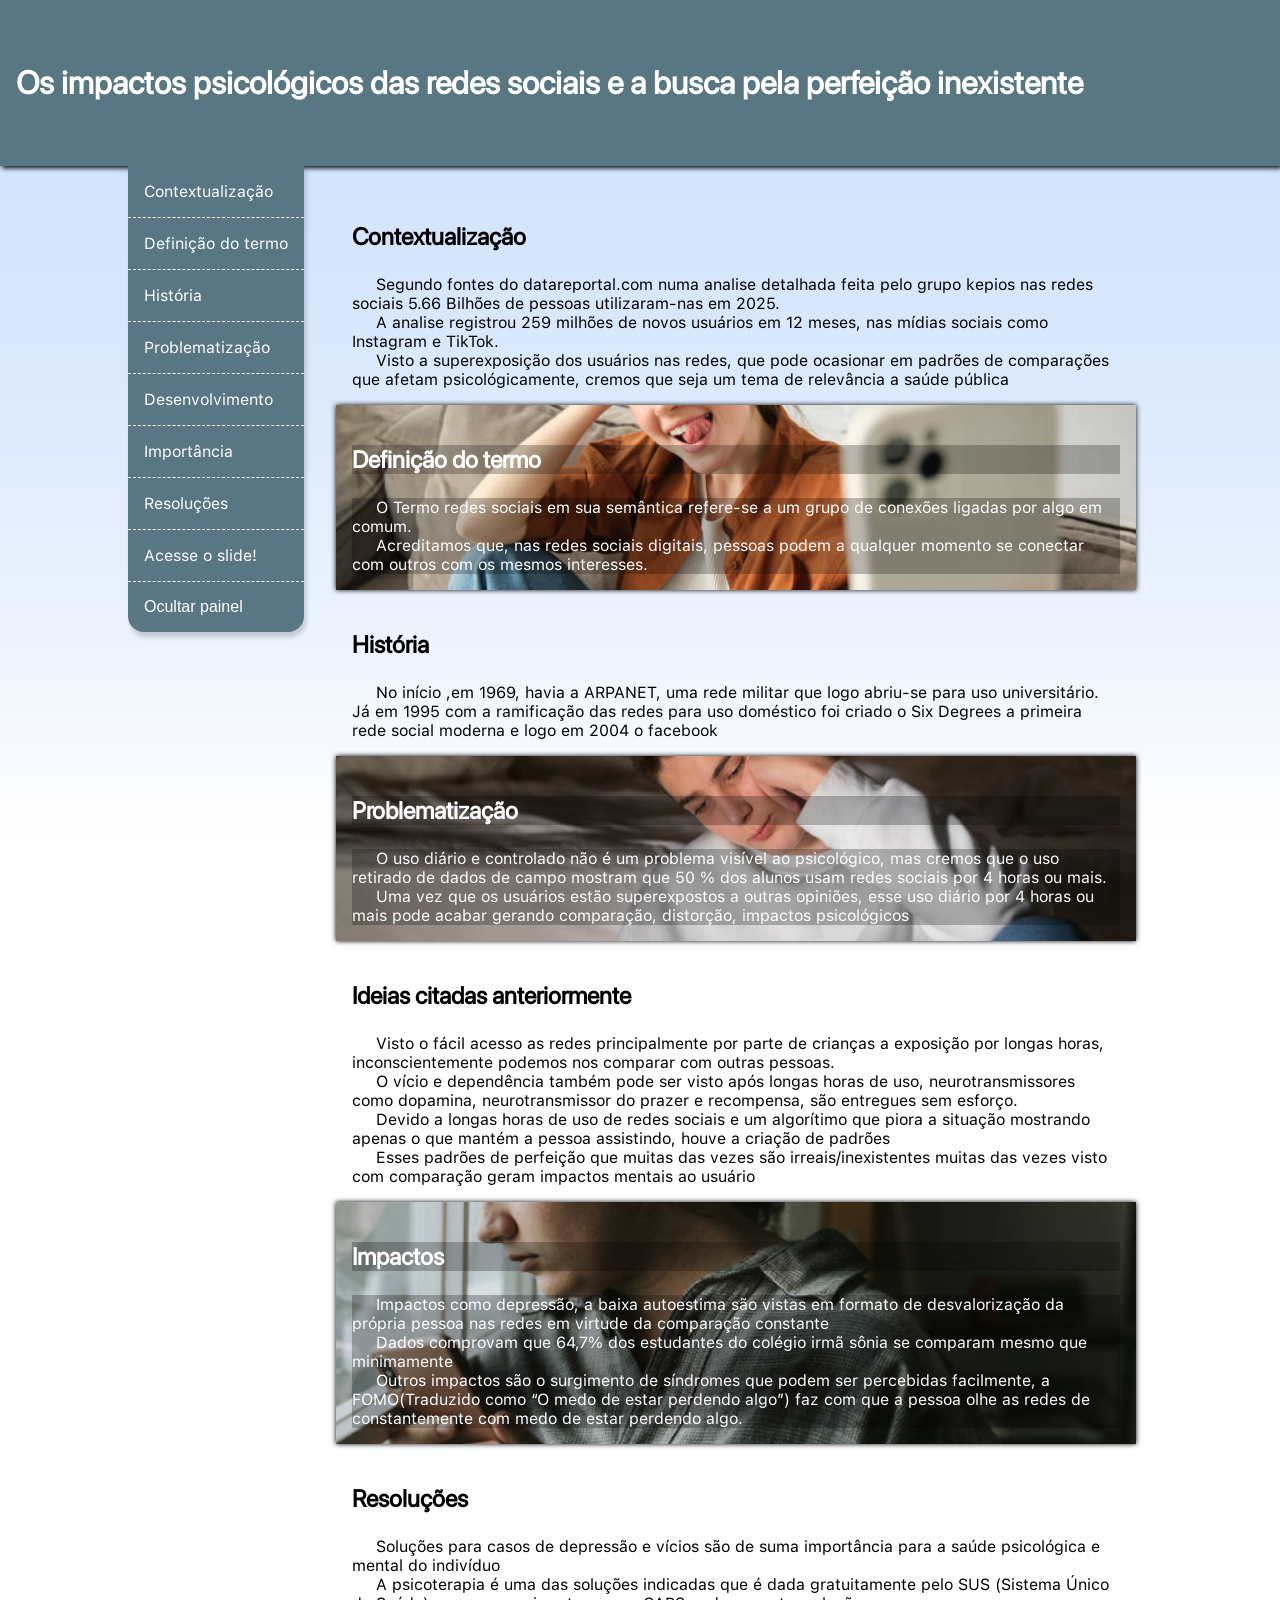
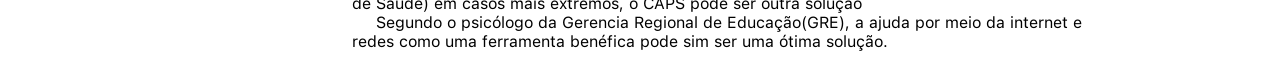
<file: index.html>
<!DOCTYPE html>
<html lang="pt-br">
<head>
    <meta charset="UTF-8">
    <meta name="viewport" content="width=device-width, initial-scale=1.0">
    <title>Impactos das redes</title>
    <link rel="stylesheet" href="style.css">
    <script src="javascript.js"></script>
</head>
<body>
    <header>
        <h1>
            Os impactos psicológicos das redes sociais e a busca pela perfeição inexistente
        </h1>
    </header>
    <div class="flex">
        <aside id="grande">
            <nav id="Invisível">
                <a href="#cont">Contextualização</a>
                <a href="#def">Definição do termo</a>
                <a href="#hist">História</a>
                <a href="#pro">Problematização</a>
                <a href="#ide">Desenvolvimento</a>
                <a href="#imp">Importância</a>
                <a href="#res">Resoluções</a>
                <a href="download/TCF-Impactos-Psicologicos.pdf" download="">Acesse o slide!</a>
            </nav>
            <nav id="Visível">
                <button class="ocultar painel">Ocultar painel</button>
            </nav>
        </aside>
        <main>
            <article class="branco" id="cont">
                <h2>Contextualização</h2>
                <p>
                    Segundo fontes do datareportal.com numa analise detalhada feita pelo grupo kepios nas redes sociais 5.66 Bilhões de pessoas utilizaram-nas em 2025.
                </p>
                <p>
                    A analise registrou 259 milhões de novos usuários em 12 meses, nas mídias sociais como Instagram e TikTok.
                </p>
                <p>
                    Visto a superexposição dos usuários nas redes, que pode ocasionar em padrões de comparações que afetam psicológicamente, cremos que seja um tema de relevância a saúde pública
                </p>
            </article>
            <article class="imagem" id="def">
                <h2>Definição do termo</h2>
                <p>
                    O Termo redes sociais em sua semântica refere-se a um grupo de conexões ligadas por algo em comum.</p>
                    <p>
                    Acreditamos que, nas redes sociais digitais, pessoas podem a qualquer momento se conectar com outros com os mesmos interesses.
                </p>
            </article>
            <article class="branco" id="hist">
                <h2>História</h2>
                <p>
                    No início ,em 1969, havia a ARPANET, uma rede militar que logo abriu-se para uso universitário. Já em 1995 com a ramificação das redes para uso doméstico foi criado o Six Degrees a primeira rede social moderna e logo em 2004 o facebook
                </p>
            </article>
            <article class="imagem" id="pro">
                <h2>Problematização</h2>
                <p>
                    O uso diário e controlado não é um problema visível ao psicológico, mas cremos que o uso retirado de dados de campo mostram que 50 % dos alunos usam redes sociais por 4 horas ou mais.
                </p>
                <p>
                    Uma vez que os usuários estão superexpostos a outras opiniões, esse uso diário por 4 horas ou mais pode acabar gerando comparação, distorção, impactos psicológicos
                </p>
            </article>
            <article class="branco" id="ide">
                <h2>Ideias citadas anteriormente</h2>
                <p>
                    Visto o fácil acesso as redes principalmente por parte de crianças a exposição por longas horas, inconscientemente podemos nos comparar com outras pessoas.
                </p>
                <p>
                    O vício e dependência também pode ser visto após longas horas de uso, neurotransmissores como dopamina, neurotransmissor do prazer e recompensa, são entregues sem esforço.
                </p>
                <p>
                    Devido a longas horas de uso de redes sociais e um algorítimo que piora a situação mostrando apenas o que mantém a pessoa assistindo, houve a criação de padrões
                </p>
                <p>
                    Esses padrões de perfeição que muitas das vezes são irreais/inexistentes muitas das vezes visto com comparação geram impactos mentais ao usuário
                </p>
            </article>
            <article class="imagem" id="imp">
                <h2>Impactos</h2>
                <p>
                    Impactos como depressão, a baixa autoestima são vistas em formato de desvalorização da própria pessoa nas redes em virtude da comparação constante
                </p>
                <p>
                    Dados comprovam que 64,7% dos estudantes do colégio irmã sônia se comparam mesmo que minimamente
                </p>
                <p>
                    Outros impactos são o surgimento de síndromes que podem ser percebidas facilmente, a FOMO(Traduzido como “O medo de estar perdendo algo”) faz com que a pessoa olhe as redes de constantemente com medo de estar perdendo algo.
                </p>
            </article>
            <article class="branco" id="res">
                <h2>Resoluções</h2>
                <p>
                    Soluções para casos de depressão e vícios são de suma importância para a saúde psicológica e mental do indivíduo
                </p>
                <p>
                    A psicoterapia é uma das soluções indicadas que é dada gratuitamente pelo SUS (Sistema Único de Saúde) em casos mais extremos, o CAPS pode ser outra solução
                </p>
                <p>
                    Segundo o psicólogo da Gerencia Regional de Educação(GRE), a ajuda por meio da internet  e redes como uma ferramenta benéfica pode sim ser uma ótima solução.
                </p>
            </article>
        </main>
    </div>
</body>
</html>
</file>
<file: style.css>
@charset "UTF-8";
@font-face {
    font-family: "display";
    src: url(./fontes/SF-Pro-Display-Regular.otf) format("opentype")
}
@font-face {
    font-family: "texto";
    src: url(./fontes/SF-Pro-Text-Regular.otf) format("opentype");
}
@font-face {
    font-family: "redonda";
    src: url(./fontes/SF-Pro-Rounded-Regular.otf) format("opentype");
}
@font-face {
    font-family: "compacta";
    src: url(./fontes/SF-Compact.ttf) format("truetype");
}
@font-face {
    font-family: "novaiorque";
    src: url(./fontes/NewYork.ttf) format("truetype");
}

* {
    margin: 0;
    padding: 0;
    box-sizing: border-box;
}

body, html {
    width: 100%;
    margin: 0;
    padding: 0;
    min-width: 320px;
    padding: 0px 0em;
    overflow-x: none;

    background-image: linear-gradient(to bottom, rgba(206, 225, 252, 0.863) , rgba(4, 30, 66, 0) );
    background-size: 100% 50%;
    background-repeat: no-repeat;
}

h1,h2,h3,h4,h5,h6 {
    font-family: 'display', sans-serif;
    margin: 1em 0em;
    text-indent: 0px;
}

p, span, a, li, div {
    font-family: 'texto', sans-serif;
    text-indent: 1.5em;
}
/*corpo*/

header{
    background-color: rgb(89, 118, 131);
    padding: 2em 1em;

    margin: auto;
    box-shadow: 2px 2px 5px black;
    color: white;

    transition: width 1.0s ease;
    transition: margin 1.0s ease;

}

main{
    flex: 1;

    /*background-color: white;*/
    
    margin: 1em;;
}

aside {
    position: sticky;
    top: 0;
    z-index: 0;

    border-radius: 0em 0em 1em 1em;

    background-color: rgb(89, 118, 131);

    box-shadow: 2px 5px 5px rgba(0, 0, 0, 0.185);
}

aside>nav>a{
    display: block;
    
    padding: 1em;

    color: white;
    text-decoration: none;

    border-bottom: 1px dashed white;
    
    text-indent: 0em;
}

button {
    display: block;
    
    padding: 1em;

    color: white;
    text-decoration: none;

    border-bottom: 1px dashed white;
    
    text-indent: 0em;
    background-color: inherit;
    border: inherit;
    font-size: 1em;
    font-weight: lighter;
}

/*flex*/

.flex {
    display: flex;
    flex-direction: row;
    align-items: flex-start;
    gap: 1em;

    padding: 0em 10%;
    transition: padding 1.0s ease;
}

/*seleção*/

.imagem,.branco{
    padding: 1em;
}

.imagem {
    box-shadow: 0px 0px 5px black;

}

.imagem> h2 {
    background-color: rgba(0, 0, 0, 0.25);
    color: white;
}

.imagem> p {
    background-color: rgba(0, 0, 0, 0.25);
    color: white;
}

@media (max-width: 720px) {
    .flex {
        padding: 0px 0px;
    }
    header{
        width: 100%;
        margin: auto;
    }
}

@media (max-height: 720px) {
    .flex {
        padding: 0px 0px;
    }
    header{
        width: 100%;
        margin: auto;
    }
}

article#def {
    background-image: url(imagens/mulher-moderna-despreocupada-sorrindo-e-tirando-selfies-em-um-aplicativo-de-smartphone-posando-para-foto-em-seu-sofa.jpg);
    background-size: cover;
    background-position: center;
}

article#pro {
    background-image: url(imagens/garoto-de-vista-frontal-sendo-vitima-de-cyberbullying.jpg);
    background-size: cover;
    background-position: center;

}

article#imp {
    background-image: url(imagens/maselanaomequer.jpg);
    background-size: cover;
    background-position: left center;
}

footer{
    min-height: 350px;
;
}
</file>
